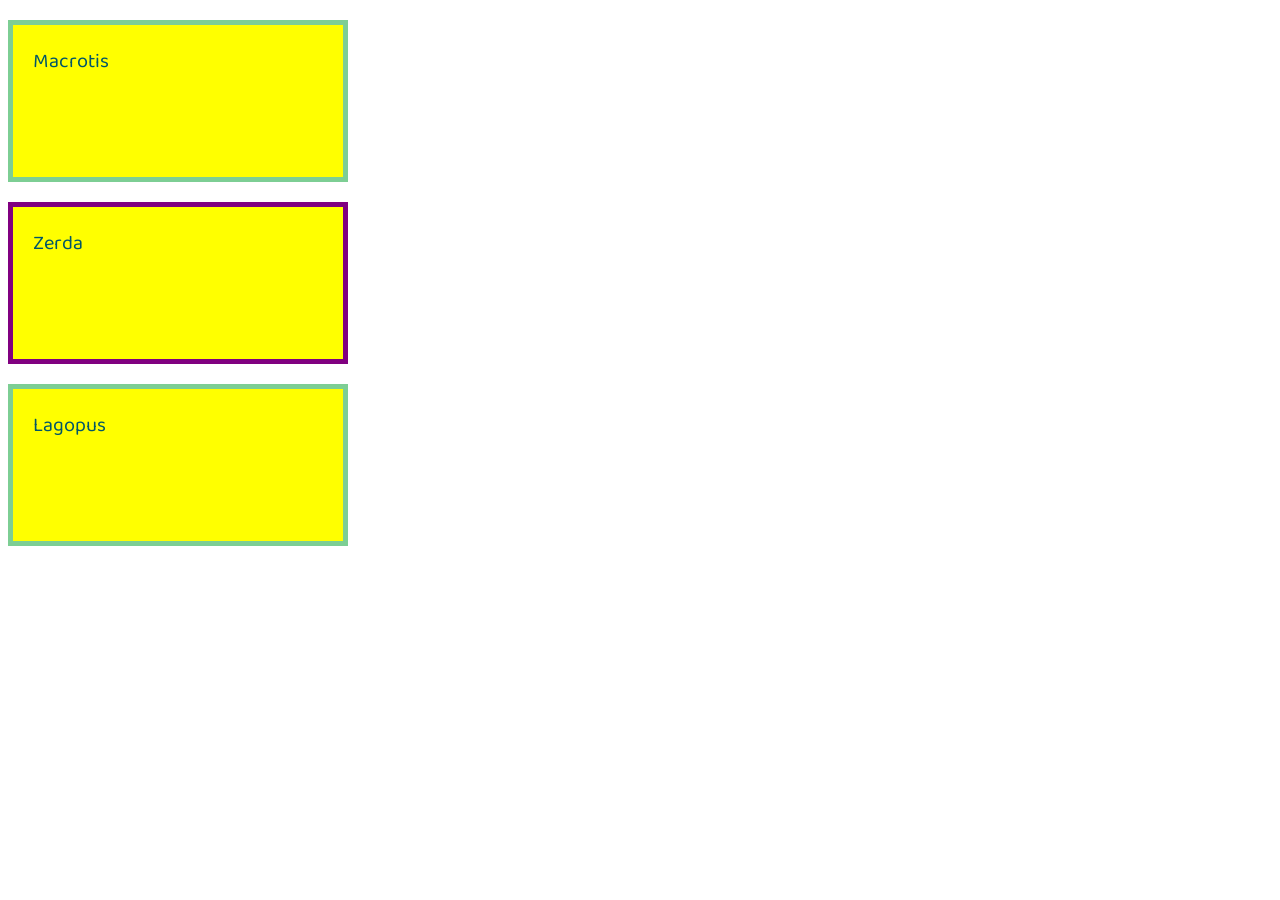
<file: exercise-1/index.html>
<!DOCTYPE html>
<html lang="en" >
<head>
  <meta charset="UTF-8">
  <title>CodePen - Velox Zerda Lagopus</title>
  <link rel="preconnect" href="https://fonts.googleapis.com">
<link rel="preconnect" href="https://fonts.gstatic.com" crossorigin>
<link href="https://fonts.googleapis.com/css2?family=Baloo+Thambi+2:wght@500&display=swap" rel="stylesheet"> <link rel="stylesheet" href="./style.css">

</head>
<body>
<!-- partial:index.partial.html -->
<div id="fox-1">
  <p>Velox</p>
</div>

<div id="fox-2">
  <p>Zerda</p>
</div>

<div id="fox-3">
  <p>Lagopus</p>
</div>
<!-- partial -->
<script src="https://ajax.googleapis.com/ajax/libs/jquery/3.3.1/jquery.min.js"></script>
<script src="scripts.js"></script>
</body>
</html>
</file>
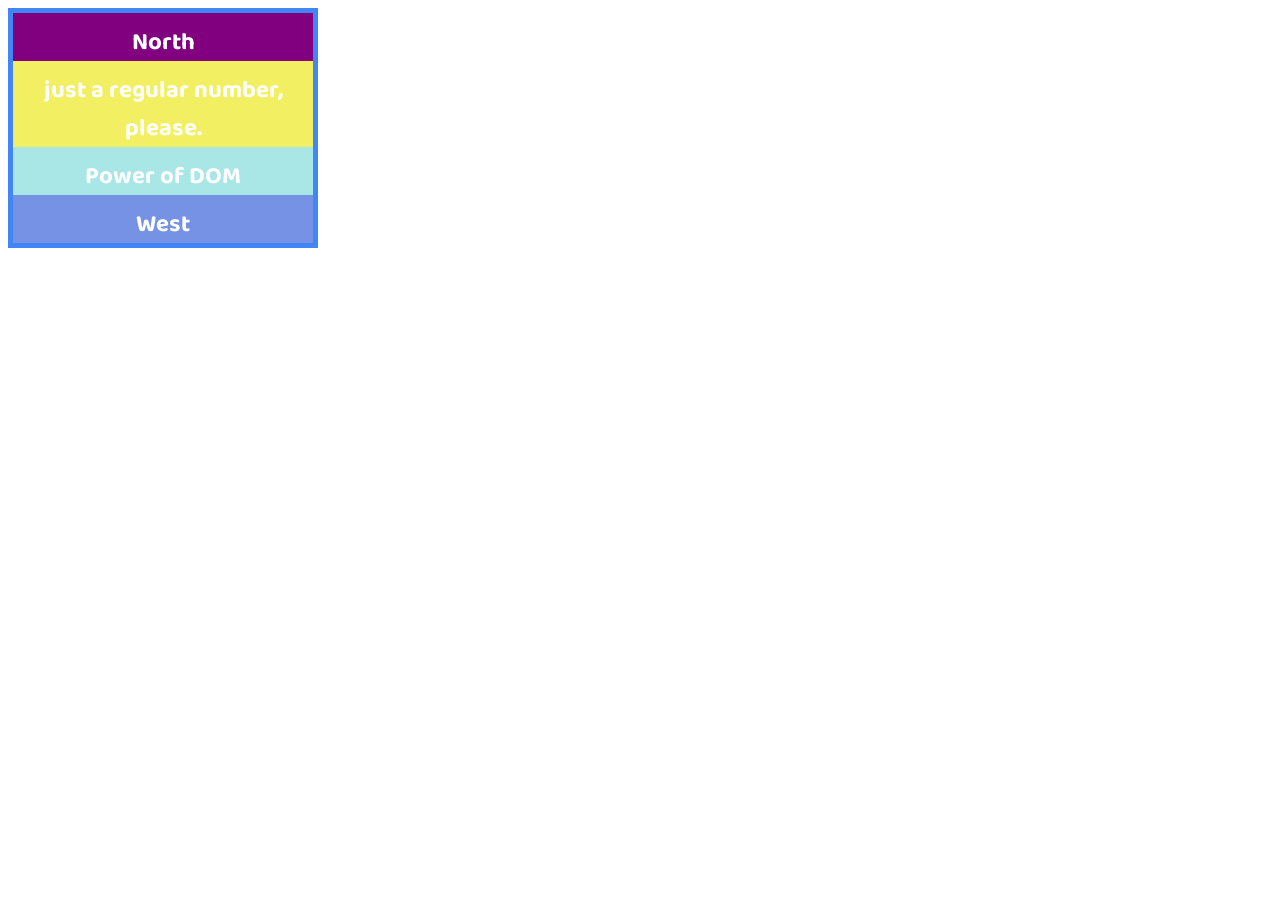
<file: exercise-2/index.html>
<!DOCTYPE html>
<html lang="en" >
<head>
  <meta charset="UTF-8">
  <title>CodePen - Égtájak</title>
  <link rel="preconnect" href="https://fonts.googleapis.com">
<link rel="preconnect" href="https://fonts.gstatic.com" crossorigin>
<link href="https://fonts.googleapis.com/css2?family=Baloo+Thambi+2:wght@500&display=swap" rel="stylesheet"> <link rel="stylesheet" href="./style.css">

</head>
<body>
<!-- partial:index.partial.html -->
<main>
  <p class="north centered one">North</p>
  <p class="east centered two">East</p>
  <p class="south centered three">South</p>
  <p class="west centered four">West</p>
</main>
<!-- partial -->
<script src="https://ajax.googleapis.com/ajax/libs/jquery/3.3.1/jquery.min.js"></script>
<script src="scripts.js"></script>
</body>
</html>
</file>
<file: exercise-1/style.css>
p {
  background: #0D91A1;
  color: #015668;
  width: 300px;
  padding: 20px 10px 100px 20px;
  border: 5px solid #7DCE94;
  font-family: 'Baloo Thambi 2', cursive;
  font-size: 20px;
}
</file>
<file: exercise-2/style.css>
main{
  border: 5px solid #4285f4;
  width: 300px;
  height: 40%;
}

p {
  height: auto;
  margin: 0px;
  padding-top: 10px;
}

.centered {
  text-align: center;
  font-family: 'Baloo Thambi 2', cursive;
  font-weight: bold;
  font-size: 24px;
}

.north {
  background: #E67676;
  color: white;
}

.east {
  background: #F2F062;
  color: white;
}

.south {
  background: #A9E6E6;
  color: white;
}

.west {
  background: #7692E4;
  color: white;
}
</file>
